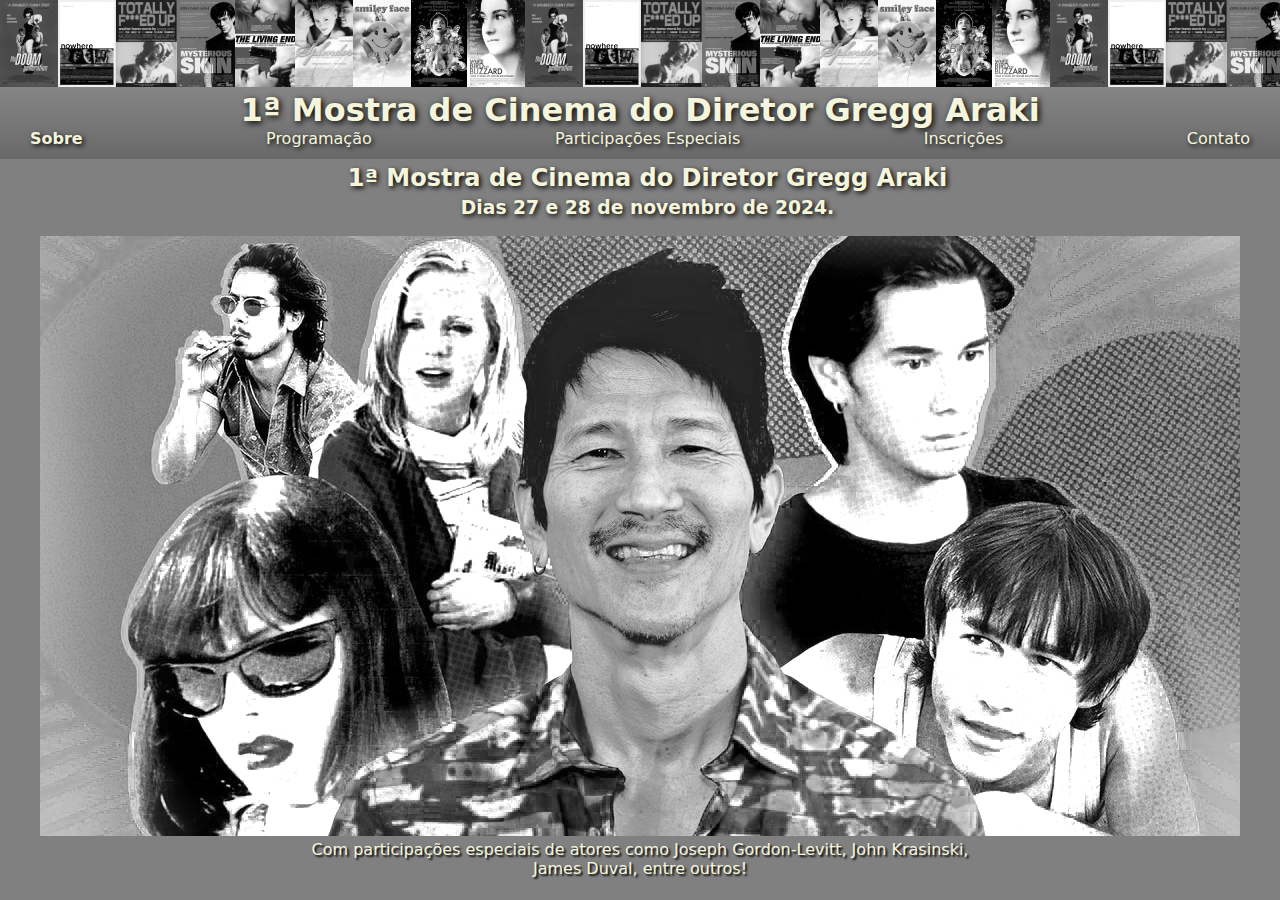
<file: index.html>
<!DOCTYPE html>
<html lang="en">
    <head>
        <meta charset="UTF-8">
        <meta name="viewport" content="width=device-width, initial-scale=1.0">
        <title>Mostra Gregg Araki</title>
        <link rel="stylesheet" href="style.css">
    </head>
    <body>
        <header>
            <div class="imagem1">
                <img src="./img/cabecalho.png"></img>
            </div>
            <h1>1ª Mostra de Cinema do Diretor Gregg Araki</h1>
            <nav>
                <ul>
                    <li>
                        <a href="index.html"><b>Sobre</b></a>
                    </li>
                    <li>
                        <a href="programacao.html">Programação</a>
                    </li>
                    <li>
                        <a href="participacoes.html">Participações Especiais</a>
                    </li>
                    <li>
                        <a href="inscricao.html">Inscrições</a>
                    </li>
                    <li>
                        <a href="contato.html">Contato</a>
                    </li>
                </ul>
            </nav>
        </header>
        <main>
            <h2 class="h11">
                1ª Mostra de Cinema do Diretor Gregg Araki
            </h2>
            <h3 class="h21">
                Dias 27 e 28 de novembro de 2024.
            </h3><br>
            <div class="poster1">
                <img src="./img/greggposter.png"></img>
            </div>
            <p class="museu">
                Com participações especiais de atores como Joseph Gordon-Levitt, John Krasinski,<br>
                James Duval, entre outros!
            </p>
        </main>
    </body>
</html>
</file>
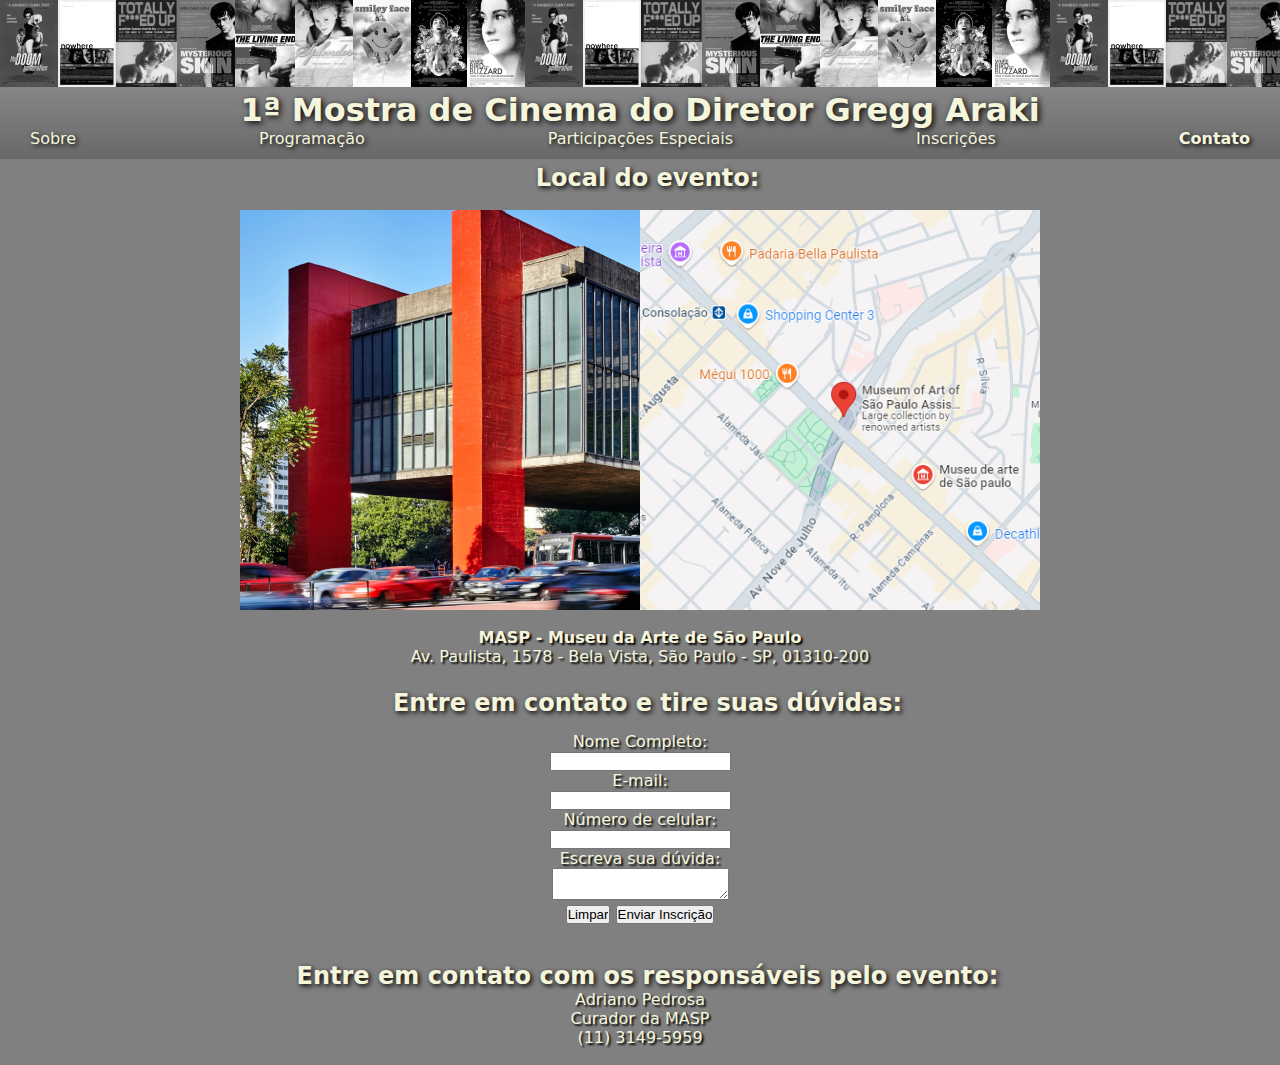
<file: contato.html>
<!DOCTYPE html>
<html lang="en">
    <head>
        <meta charset="UTF-8">
        <meta name="viewport" content="width=device-width, initial-scale=1.0">
        <title>Mostra Gregg Araki</title>
        <link rel="stylesheet" href="style.css">
    </head>
    <body>
        <header>
            <div class="imagem1">
                <img src="./img/cabecalho.png"></img>
            </div>
            <h1>1ª Mostra de Cinema do Diretor Gregg Araki</h1>
            <nav>
                <ul>
                    <li>
                        <a href="index.html">Sobre</a>
                    </li>
                    <li>
                        <a href="programacao.html">Programação</a>
                    </li>
                    <li>
                        <a href="participacoes.html">Participações Especiais</a>
                    </li>
                    <li>
                        <a href="inscricao.html">Inscrições</a>
                    </li>
                    <li>
                        <a href="contato.html"><b>Contato</b></a>
                    </li>
                </ul>
            </nav>
        </header>
        <main>
            <h2 class="h24">
                Local do evento:
            </h2><br>
            <div class="imagem2">
                <img src="./img/museufoto.png"></img>
                <img src="./img/museumapa.png"></img>
            </div><br>
            <p class="museu"><b>
                MASP - Museu da Arte de São Paulo</b>
            </p>
            <p class="museu">
                Av. Paulista, 1578 - Bela Vista, São Paulo - SP, 01310-200
            </p><br>
            <h2 class="h24">
                Entre em contato e tire suas dúvidas:
            </h2>
            <form class="inscricao">
                <label for="nome">Nome Completo:</label><br>
                <input type="text" id="nome" name="nome"><br>
                <label for="email">E-mail:</label><br>
                <input type="email" id="email" name="email"><br>
                <label for="celular">Número de celular:</label><br>
                <input type="tel" id="celular" name="celular" pattern="([0-9]{2})[9]{1}[0-9]{4}-[0-9]{4}"><br>
                <label for="duvida">Escreva sua dúvida:</label><br>
                <textarea id="duvida" name="duvida"></textarea><br>
                <input type="reset" value="Limpar">
                <input type="submit" value="Enviar Inscrição">
              </form><br>
              <h2 class="h24">
                Entre em contato com os responsáveis pelo evento:
              </h2>
              <p class="museu"><b></b>
                Adriano Pedrosa</b>
              </p>
              <p class="museu">
                Curador da MASP
              </p>
              <p class="museu">
                (11) 3149-5959
              </p><br>
        </main>
    </body>
</html>
</file>
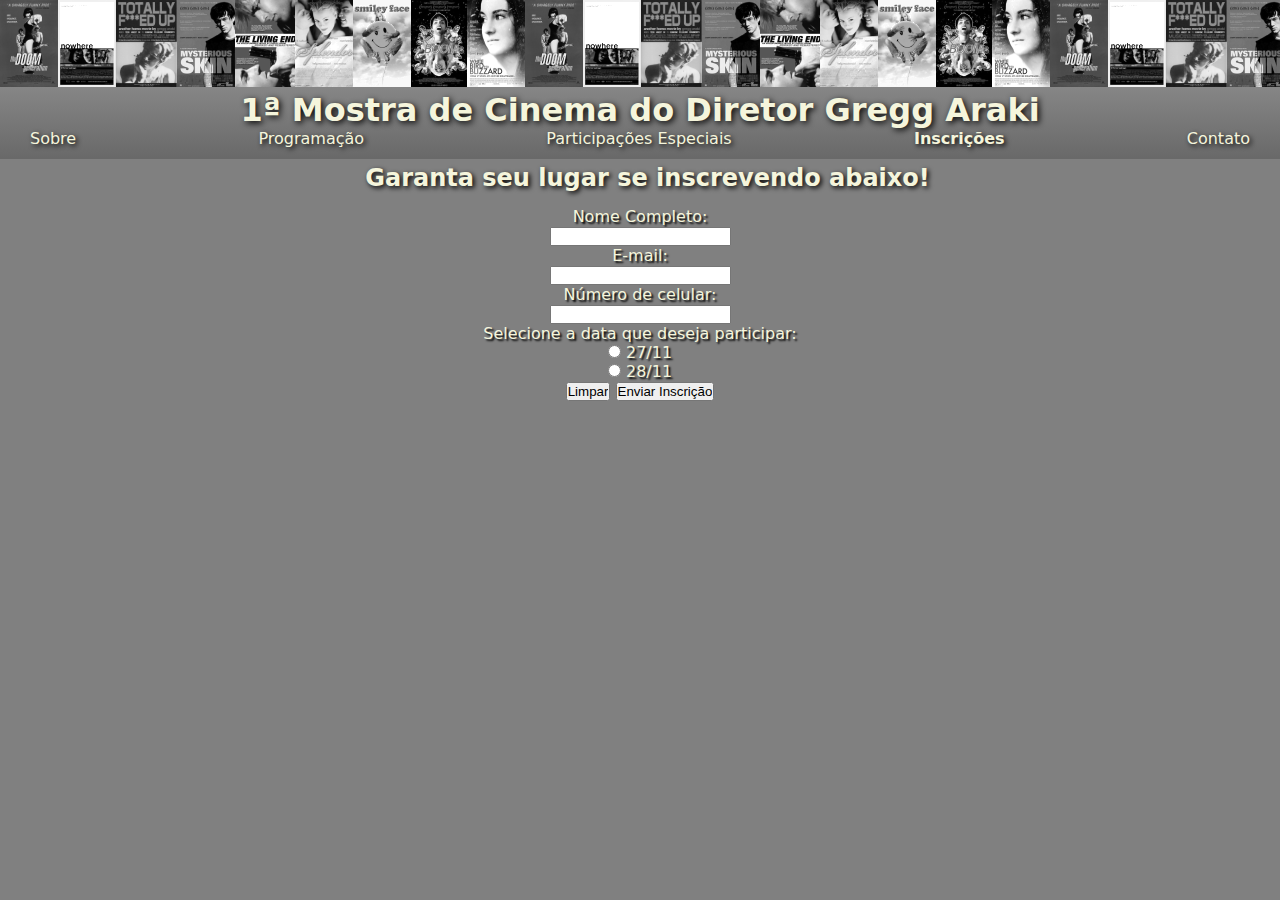
<file: inscricao.html>
<!DOCTYPE html>
<html lang="en">
    <head>
        <meta charset="UTF-8">
        <meta name="viewport" content="width=device-width, initial-scale=1.0">
        <title>Mostra Gregg Araki</title>
        <link rel="stylesheet" href="style.css">
    </head>
    <body>
        <header>
            <div class="imagem1">
                <img src="./img/cabecalho.png"></img>
            </div>
            <h1>1ª Mostra de Cinema do Diretor Gregg Araki</h1>
            <nav>
                <ul>
                    <li>
                        <a href="index.html">Sobre</a>
                    </li>
                    <li>
                        <a href="programacao.html">Programação</a>
                    </li>
                    <li>
                        <a href="participacoes.html">Participações Especiais</a>
                    </li>
                    <li>
                        <a href="inscricao.html"><b>Inscrições</b></a>
                    </li>
                    <li>
                        <a href="contato.html">Contato</a>
                    </li>
                </ul>
            </nav>
        </header>
        <main>
            <h2 class="h24">
                Garanta seu lugar se inscrevendo abaixo!
            </h2>
            <form class="inscricao">
                <label for="nome">Nome Completo:</label><br>
                <input type="text" id="nome" name="nome"><br>
                <label for="email">E-mail:</label><br>
                <input type="email" id="email" name="email"><br>
                <label for="celular">Número de celular:</label><br>
                <input type="tel" id="celular" name="celular" pattern="([0-9]{2})[9]{1}[0-9]{4}-[0-9]{4}"><br>
                <p>
                    Selecione a data que deseja participar:
                </p>
                <input type="radio" id="sete" name="data" value="sete">
                <label for="sete">27/11</label><br>
                <input type="radio" id="oito" name="data" value="oito">
                <label for="oito">28/11</label><br>
                <input type="reset" value="Limpar">
                <input type="submit" value="Enviar Inscrição">
              </form>
        </main>
    </body>
</html>
</file>
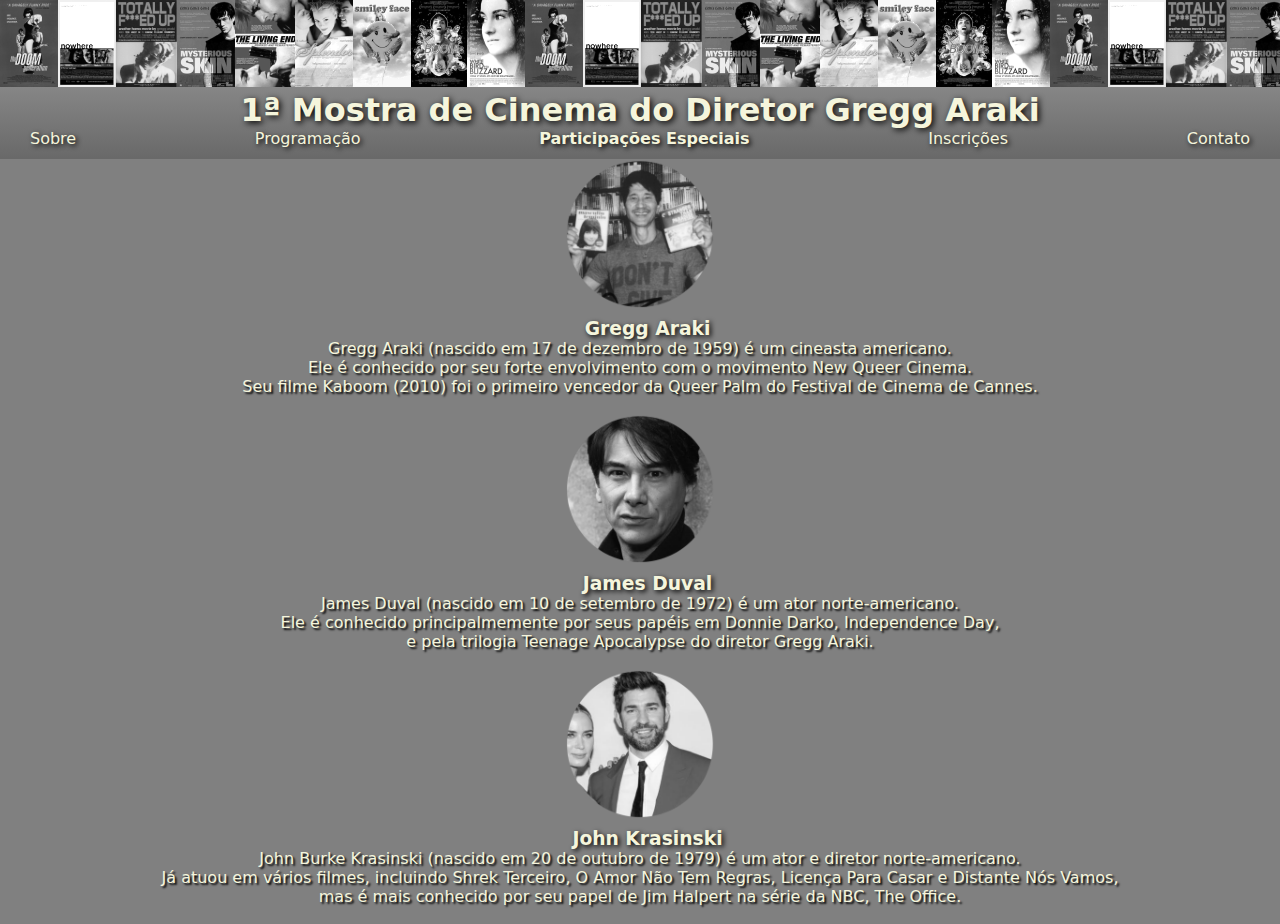
<file: participacoes.html>
<!DOCTYPE html>
<html lang="en">
    <head>
        <meta charset="UTF-8">
        <meta name="viewport" content="width=device-width, initial-scale=1.0">
        <title>Mostra Gregg Araki</title>
        <link rel="stylesheet" href="style.css">
    </head>
    <body>
        <header>
            <div class="imagem1">
                <img src="./img/cabecalho.png"></img>
            </div>
            <h1>1ª Mostra de Cinema do Diretor Gregg Araki</h1>
            <nav>
                <ul>
                    <li>
                        <a href="index.html">Sobre</a>
                    </li>
                    <li>
                        <a href="programacao.html">Programação</a>
                    </li>
                    <li>
                        <a href="participacoes.html"><b>Participações Especiais</b></a>
                    </li>
                    <li>
                        <a href="inscricao.html">Inscrições</a>
                    </li>
                    <li>
                        <a href="contato.html">Contato</a>
                    </li>
                </ul>
            </nav>
        </header>
        <main>
            <div class="part">
                <img class="euodeiominhavida" src="./img/greggaraki.png"></img>
            </div>
            <h3 class="h24">
                Gregg Araki
            </h3>
            <p class="museu">
                Gregg Araki (nascido em 17 de dezembro de 1959) é um cineasta americano.<br>
                Ele é conhecido por seu forte envolvimento com o movimento New Queer Cinema.<br>
                Seu filme Kaboom (2010) foi o primeiro vencedor da Queer Palm do Festival de Cinema de Cannes.
            </p><br>
            <div class="part">
                <img class="euodeiominhavida" src="./img/jamesduval.png"></img>
            </div>
            <h3 class="h24">
                James Duval
            </h3>
            <p class="museu">
                James Duval (nascido em 10 de setembro de 1972) é um ator norte-americano.<br>
                Ele é conhecido principalmemente por seus papéis em Donnie Darko, Independence Day,<br>
                e pela trilogia Teenage Apocalypse do diretor Gregg Araki.
            </p><br>
            <div class="part">
                <img class="euodeiominhavida" src="./img/john.png"></img>
            </div>
            <h3 class="h24">
                John Krasinski
            </h3>
            <p class="museu">
                John Burke Krasinski (nascido em 20 de outubro de 1979) é um ator e diretor norte-americano. <br>
                Já atuou em vários filmes, incluindo Shrek Terceiro, O Amor Não Tem Regras, Licença Para Casar e Distante Nós Vamos,<br>
                mas é mais conhecido por seu papel de Jim Halpert na série da NBC, The Office.
            </p><br>
        </main>
    </body>
</html>
</file>
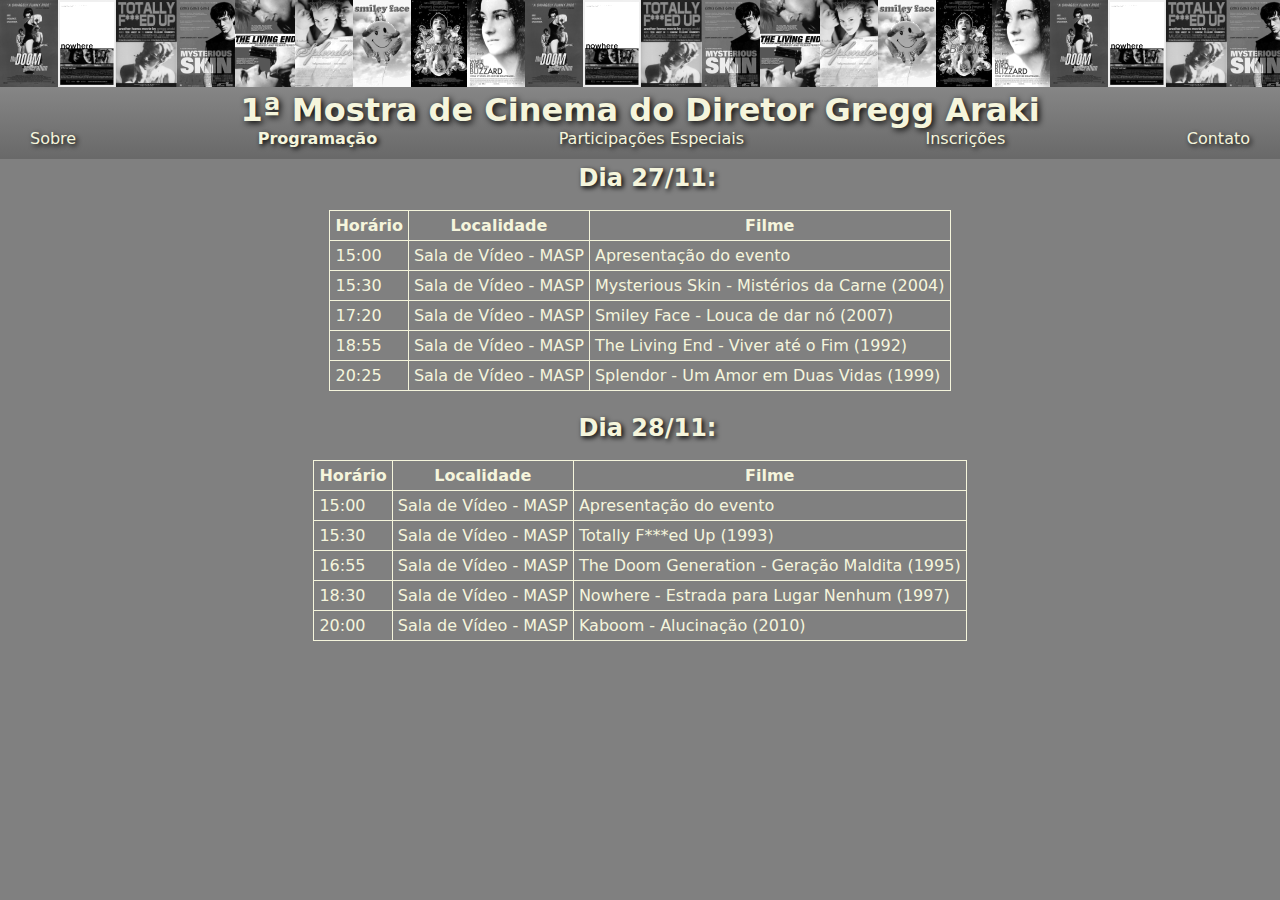
<file: programacao.html>
<!DOCTYPE html>
<html lang="en">
    <head>
        <meta charset="UTF-8">
        <meta name="viewport" content="width=device-width, initial-scale=1.0">
        <title>Mostra Gregg Araki</title>
        <link rel="stylesheet" href="style.css">
    </head>
    <body>
        <header>
            <div class="imagem1">
                <img src="./img/cabecalho.png"></img>
            </div>
            <h1>1ª Mostra de Cinema do Diretor Gregg Araki</h1>
            <nav>
                <ul>
                    <li>
                        <a href="index.html">Sobre</a>
                    </li>
                    <li>
                        <a href="programacao.html"><b>Programação</b></a>
                    </li>
                    <li>
                        <a href="participacoes.html">Participações Especiais</a>
                    </li>
                    <li>
                        <a href="inscricao.html">Inscrições</a>
                    </li>
                    <li>
                        <a href="contato.html">Contato</a>
                    </li>
                </ul>
            </nav>
        </header>
        <main>
            <h2 class="h24">
                Dia 27/11:
            </h2><br>
            <table class="prog">
                <tr>
                    <th>Horário</th>
                    <th>Localidade</th>
                    <th>Filme</th>
                </tr>
                <tr>
                    <td>15:00</td>
                    <td>Sala de Vídeo - MASP</td>
                    <td>Apresentação do evento</td>
                </tr>
                <tr>
                    <td>15:30</td>
                    <td>Sala de Vídeo - MASP</td>
                    <td>Mysterious Skin - Mistérios da Carne (2004)</td>
                </tr>
                <tr>
                    <td>17:20</td>
                    <td>Sala de Vídeo - MASP</td>
                    <td>Smiley Face - Louca de dar nó (2007)</td>
                </tr>
                <tr>
                    <td>18:55</td>
                    <td>Sala de Vídeo - MASP</td>
                    <td>The Living End - Viver até o Fim (1992)</td>
                </tr>
                <tr>
                    <td>20:25</td>
                    <td>Sala de Vídeo - MASP</td>
                    <td>Splendor - Um Amor em Duas Vidas (1999)</td>
                </tr>
            </table><br>
            <h2 class="h24">
                Dia 28/11:
            </h2><br>
            <table class="prog">
                <tr>
                    <th>Horário</th>
                    <th>Localidade</th>
                    <th>Filme</th>
                </tr>
                <tr>
                    <td>15:00</td>
                    <td>Sala de Vídeo - MASP</td>
                    <td>Apresentação do evento</td>
                </tr>
                <tr>
                    <td>15:30</td>
                    <td>Sala de Vídeo - MASP</td>
                    <td>Totally F***ed Up (1993)</td>
                </tr>
                <tr>
                    <td>16:55</td>
                    <td>Sala de Vídeo - MASP</td>
                    <td>The Doom Generation - Geração Maldita (1995)</td>
                </tr>
                <tr>
                    <td>18:30</td>
                    <td>Sala de Vídeo - MASP</td>
                    <td>Nowhere - Estrada para Lugar Nenhum (1997)</td>
                </tr>
                <tr>
                    <td>20:00</td>
                    <td>Sala de Vídeo - MASP</td>
                    <td>Kaboom - Alucinação (2010)</td>
                </tr>
            </table>
        </main>
    </body>
</html>
</file>
<file: style.css>
* {
    margin: 0;
    padding: 0;
}

body {
    background-color: gray;
}

header {
    background: linear-gradient(darkgray,dimgrey);
    color: beige;
    text-align: center;
    font-family: system-ui, -apple-system, BlinkMacSystemFont, 'Segoe UI', Roboto, Oxygen, Ubuntu, Cantarell, 'Open Sans', 'Helvetica Neue', sans-serif;
    padding-bottom: 10px;
    text-shadow: 2px 2px 6px black;
    border-bottom: 1px solid dimgray; 
}

ul {
    list-style: none;
    display: flex;
    justify-content: space-between;
    padding-right: 30px;
    padding-left: 30px;
}

a {
    color: beige;
    text-decoration: none;
    font-family: system-ui, -apple-system, BlinkMacSystemFont, 'Segoe UI', Roboto, Oxygen, Ubuntu, Cantarell, 'Open Sans', 'Helvetica Neue', sans-serif;
    text-shadow: 2px 2px 5px black;
}

.imagem1 {
    text-align: left;
    padding: 0px;
}

.h11 {
    text-align: center;
    color: beige;
    padding-left: 15px;
    padding-top: 5px;
    font-family: system-ui, -apple-system, BlinkMacSystemFont, 'Segoe UI', Roboto, Oxygen, Ubuntu, Cantarell, 'Open Sans', 'Helvetica Neue', sans-serif;
    text-shadow: 2px 2px 5px black;
}

.h21 {
    text-align: center;
    color: beige;
    padding-left: 15px;
    padding-top: 5px;
    font-family: system-ui, -apple-system, BlinkMacSystemFont, 'Segoe UI', Roboto, Oxygen, Ubuntu, Cantarell, 'Open Sans', 'Helvetica Neue', sans-serif;
    text-shadow: 2px 2px 5px black;
}

.h24 {
    text-align: center;
    color: beige;
    padding-left: 15px;
    padding-top: 5px;
    font-family: system-ui, -apple-system, BlinkMacSystemFont, 'Segoe UI', Roboto, Oxygen, Ubuntu, Cantarell, 'Open Sans', 'Helvetica Neue', sans-serif;
    text-shadow: 2px 2px 5px black;
}

.inscricao {
    text-align: center;
    font-family: system-ui, -apple-system, BlinkMacSystemFont, 'Segoe UI', Roboto, Oxygen, Ubuntu, Cantarell, 'Open Sans', 'Helvetica Neue', sans-serif;
    color: beige;
    padding: 15px;
    text-shadow: 2px 2px 2px black;
}

.imagem2 {
    justify-content: center;
    padding: 30;
    display: flex;
    list-style: none;
}

.museu {
    text-align: center;
    font-family: system-ui, -apple-system, BlinkMacSystemFont, 'Segoe UI', Roboto, Oxygen, Ubuntu, Cantarell, 'Open Sans', 'Helvetica Neue', sans-serif;
    color: beige;
    padding: 0px;
    text-shadow: 2px 2px 2px black;
}

.prog, th, td {
    margin-left: auto;
    margin-right: auto;
    border: 1px solid beige;
    border-collapse: collapse;
    font-family: system-ui, -apple-system, BlinkMacSystemFont, 'Segoe UI', Roboto, Oxygen, Ubuntu, Cantarell, 'Open Sans', 'Helvetica Neue', sans-serif;
    color: beige;
    padding: 5px;
}

.poster1 {
    text-align: center;
    padding: 0px;
    text-shadow: 2px 2px 5px black;
}

.part {
    text-align: center;
}

.euodeiominhavida {
    width: 150px;
    height: 150px;
}
</file>
